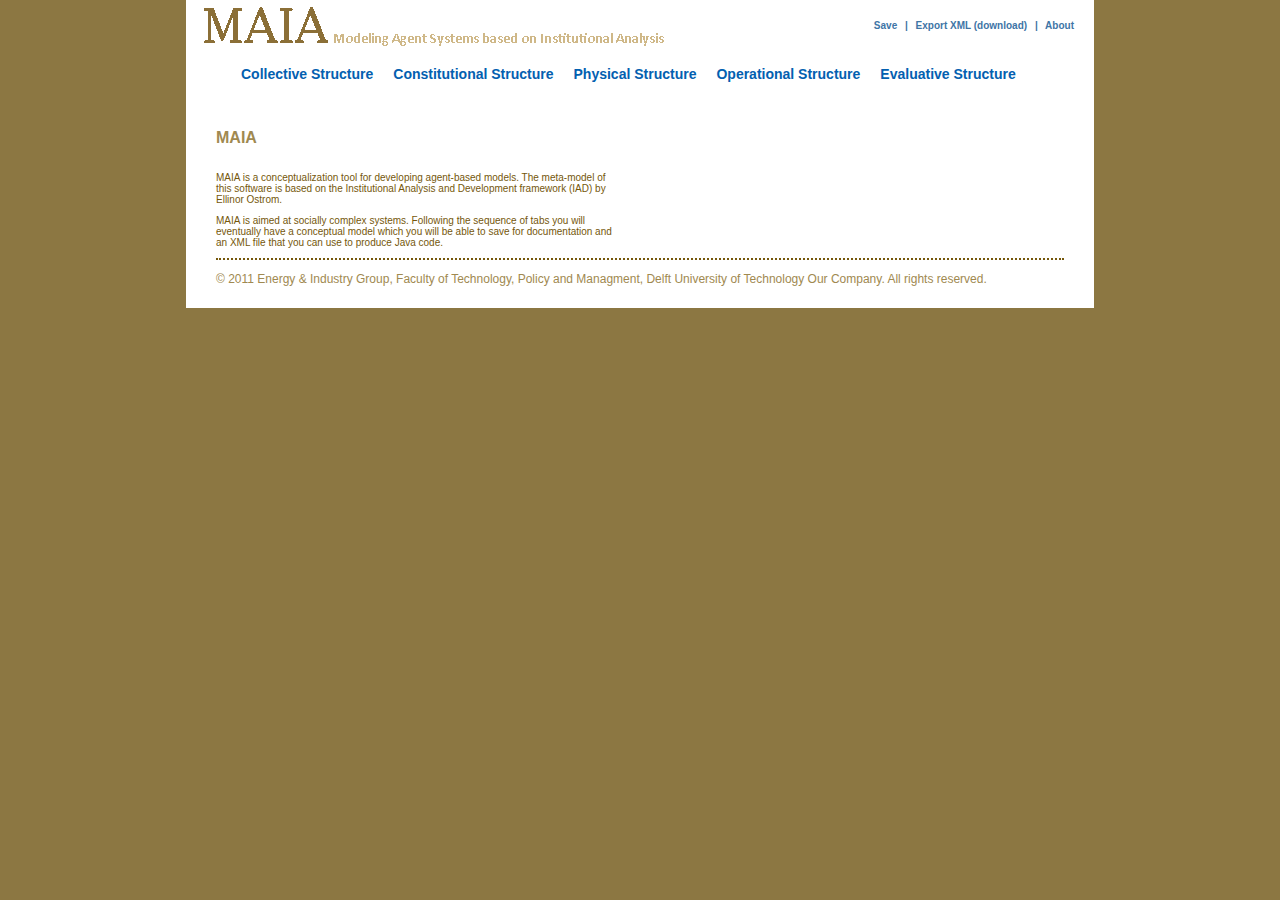
<file: index.html>
<!DOCTYPE html>
<html>
  <head>
    <title>MAIA</title>
  
    <link rel="stylesheet" href="css/SpryAccordion.css" />
    <link rel="stylesheet" href="css/smoothness/jquery-ui-1.8.16.custom.css" />
    <link rel="stylesheet" href="css/jquery.multiselect.css" />
    <link rel="stylesheet" href="css/layout.css" />
    <link rel="stylesheet" href="css/maia.css" />
    <link rel="stylesheet" href="css/tipTip.css" />

    <script src="js/SpryAccordion.js" type="text/javascript"></script>
    <script src="js/jquery-1.7.1.min.js"></script>
    <script src="js/jquery-ui-1.8.16.custom.min.js"></script>
    <script src="js/jquery.multiselect.js"></script>
    <script src="js/jquery.tipTip.minified.js"></script>
    <script src="js/underscore-1.2.2.js"></script>
    <script src="js/backbone.js"></script>
    <script src="js/backbone-localstorage.js"></script>
    <script type="text/javascript" src="js/raphael-min.js"></script>
    <script type="text/javascript" src="js/dracula_graffle.js"></script>
    <script type="text/javascript" src="js/dracula_graph.js"></script>
    <script type="text/javascript" src="js/dracula_algorithms.js"></script>
    <script src="js/utils.js"></script>
    <script src="js/models.js"></script>
    <script src="js/data.js"></script>
    <script src="js/views.js"></script>
    <script src="js/export.js"></script>
    <script src="js/maia.js"></script>
  </head>
  <body>
    <div class="container">
      <div class="bannerArea">
        <div class="bannersubnav">
          <a href="javascript:void(0)" id="savemodel">Save</a>
          <span class="separator">|</span>
          <a href="javascript:void(0)" id="exportxml">Export XML</a> (<a href="javascript:void(0)" id="exportxmldownload">download</a>)
          <span class="separator">|</span>
          <a href="#about">About</a>
        </div>
        <div class="toplogo">
          <img src="images/MAIAlogo.gif" />
        </div>
        <ul class="bannerNav">
          <li>
            <a href="#collective">Collective Structure</a>
          </li>
          <li>
            <a href="#constitutional">Constitutional Structure</a>
          </li>
          <li>
            <a href="#physical">Physical Structure</a>
          </li>
          <li>
            <a href="#operational">Operational Structure</a>
          </li>
          <li>
            <a href="#evaluative">Evaluative Structure</a>
          </li>
        </ul>
      </div>

      <div class="contentArea" id="about">
        <div class="contentleft">
          <h1>
            MAIA
          </h1>
          <p>
            MAIA is a conceptualization tool for developing agent-based models. The meta-model of this software is based on the Institutional Analysis and Development framework (IAD) by Ellinor Ostrom. 
          </p>
          <p>
            MAIA  is aimed at socially complex systems. Following the sequence of tabs you will eventually have a conceptual model which you will be able to save for documentation and an XML file that you can use to produce Java code.
          </p>
        </div>
      </div>

      <div class="contentArea" id="constitutional">
        <div id="SpryAccordion1" class="Accordion" tabindex="0">
          <div class="AccordionPanel AccordionPanelOpen">
            <div class="AccordionPanelTab">
              Roles
            </div>
            <div class="AccordionPanelContent">
              <div id="roles"></div>
              <p class="footnote">&sup1; Separate multiple values with commas.</p>
            </div>
          </div>
          
          <div class="AccordionPanel AccordionPanelClosed">
            <div class="AccordionPanelTab">
              Institutions
            </div>
            <div class="AccordionPanelContent">
              <div id="institutions"></div>
            </div>
          </div>
          
          <div class="AccordionPanel AccordionPanelClosed">
            <div class="AccordionPanelTab">
              Dependencies
            </div>
            <div class="AccordionPanelContent">
              <div id="dependencynetwork"></div>
            </div>
          </div>
        </div>

        <div class="contentleft">
          <h1>
            Consititutional structure
          </h1>
          <p>
            The constitutional structure covers the social concepts of a system. This structure defines roles, institutions, and role dependencies. 
          </p>
        </div>
        
        <div class="contentright">
          <h1>Role</h1>
          <p>
            A role is an abstract representation of a set of activities that take place according to some rules in order to reach social objectives. Agents which are defined separately in the collective structure, can take roles. Agents taking a certain role may behave differently according to their internal agent attributes (e.g. personal values). It is possible for an agent to take more than one role be it simultaneously or sequentially. 
            A role has the following properties:
          </p>
          <ul>
            <li>Objective: The general result of a role. Agents communicate with each other based on their role objectives. The emergent interactions in the model are not necessarily consistent with the objectives of the roles. If the attributes of an agent such as his internal interests are not in line with the objectives of a role, objective inconsistencies in interactions may occur. </li>
            <li>Sub-objectives: The desired intermediate states of an objective. These sub-objectives are further used to define the institutional capabilities</li>
            <li>Institutional Statement: The set of rules that apply to this role (will be explained in the institution section).</li>
            <li>Entry Condition: The set of conditions under which an agent can take a role. These conditions define how an agent can switch between roles or have multiple roles at the same time. </li>
            <li>Institutional Capability: The functions that become available to an agent when taking a certain role. </li>
          </ul>
          <h1>Institutional Statement</h1>
          <p>
            Institutional statements are presented as ADICO sequences.  An ADICO sequence consists of 5 components: Attributes, Deontic, aIm, Condition and Or else. Following this structure, there are three different types of institutional statements. If there is no `Or else' for an ADICO statement, it is considered as a norm. In other words, if an agent does not follow a norm, he may receive different reactions but there is not explicit unique sanction. A `shared strategy' is a type of institutional statement where there are no deontic type or sanctions. Agents follow institutional statements depending on the roles they are taking. 
          </p>
          <ul>
            <li>Attribute: The roles that would be using this institution as part of their definition. </li>
            <li>Deontic type: An institution can be in the form of prohibition, obligation or permission.</li>
            <li>aIm : The goal of the institution which may be in the form of action or outcome. If in the form of action, the aim of an institutional statement should be defined as a capability of the roles that the statement is a part of ( i.e. the attributes of the statement). The aim can also be presented an an expected outcome. The aim does not include description of when and where the action is conducted. </li>
            <li>Condition: The condition for the institution to hold which may address when and where the aim should take place. The when maybe temporal or in relation to some other concept. </li>
            <li>Or else: The sanction for the agent taking the role if he does not follow the institution. Agents can decide to follow rules or disobey them based on their own preferences and decision making behaviour. </li>
            <li>Institutional type: Type can be formal (laws and regulations, written) or informal (not written ). </li>
          </ul>

          <h1>Dependencies</h1>
          <p>
            A dependency relation describes the fact that one role depends on another role to realize his objectives. The depender is the role with an objective. The dependee is the role that fulfils the objective of the depender
          </p>
        </div>
        <div style="clear:both;"></div>
      </div>
      
      <div class="contentArea" id="physical">
        <div id="SpryAccordion2" class="Accordion" tabindex="0">
          
          <div class="AccordionPanel AccordionPanelClosed">
            <div class="AccordionPanelTab">
              Physical components
            </div>
            <div class="AccordionPanelContent">
              <div id="components"></div>
              <p class="footnote">&sup1; Separate multiple values with commas.</p>              
            </div>
          </div>
          
          <div class="AccordionPanel AccordionPanelClosed">
            <div class="AccordionPanelTab">
              Physical connections
            </div>
            <div class="AccordionPanelContent">
              <div id="connectiondiagram"></div>
            </div>
          </div>
          
          <div class="AccordionPanel AccordionPanelClosed">
            <div class="AccordionPanelTab">
              Physical composition
            </div>
            <div class="AccordionPanelContent">
              <div id="compositiondiagram"></div>
            </div>
          </div>
        </div>
        
        <div class="contentleft">
          <h1>
            Physical Structure
          </h1>
          <p>
           The physical structure consists of any type of entity that has a physical representation in the system.
          </p>
          <p>
            Please use the panels above to enter the physical resources of the system.
          </p>
        </div>
        <div class="contentright">
          <h1>Physical Component</h1>
          <p>
            A physical component in the system is an entity that can be used/produced by different agents in the system or constraint their behaviour. A physical component may be assigned to an agent through the role he is taking or may also belong to an agent independent of his role(s). For example, in a given setting, we may define the human body as a physical component belonging to an agent.
          </p>
          <ul>
            <li>Property: Each physical component may have properties</li>
            <li>Behaviour: A physical component can have certain behaviours such as ageing.</li>
            <li>Type: A component can be either open or fenced. If a property is fenced the access is restricted to those agents that have the right. Open components can also have rules that define how and when an agent can use a resource.The difference between these two types of components is most useful when defining layouts and locations for agent models. </li>
          </ul>
          <h1>Physical Connection</h1>
          <p>
            Physical components may have composite relations. For example a connection can be defined between a door and a room.
            The begin node and end node of a physical connection are physical components.
          </p>
          <h1>Physical Composition</h1>
          <p>
            The composition of physical components is captured in this concept.
          </p>
        </div>
        <div style="clear:both;"></div>
      </div>
      
      <div class="contentArea" id="collective">
        <div id="SpryAccordion3" class="Accordion" tabindex="0">
          
          <div class="AccordionPanel AccordionPanelClosed">
            <div class="AccordionPanelTab">
              Agents
            </div>
            <div class="AccordionPanelContent">
              <div id="agents"></div>
              <p class="footnote">&sup1; Separate multiple values with commas.</p>
            </div>
          </div>
        </div>
        
        <div class="contentleft">
          <h1>
            Collective Structure
          </h1>
          <p>            
          </p>
        </div>
        <div class="contentright">
          <h1>Agent</h1>
          <p>
            An agent is an institution-driven entity in the system who must take roles to be able to perform tasks in a given system. 
          </p>
          <ul>
            <li>Properties: The case relevant attributes of the person represented as an agent. </li>
            <li>Personal Values: The intentions of an agent which determine his decision making behaviour. </li>
            <li>Information: The information available to an agent. </li>
            <li>Physical components: Similar to information, agents can also possess physical components. </li>
            <li>Possible Roles: The roles that the agent has the potential of taking. An agent must take a role to take part in the system. </li>
            <li>Intrinsic Capabilities: The capabilities an agent has independent of the role he is taking. All the actions taking place in the system should be reflected as an intrinsic capability of an agent, an institutional capability of a role or a behaviour of a physical component. </li>
            <li>Decision Making Criteria: The criteria that the agent uses to choose between a set of options. Decisions are related to actions in the action situation described later</li>
          </li>
        </div>
        <div style="clear:both;"></div>
      </div>

      <div class="contentArea" id="operational">
        <div id="SpryAccordion4" class="Accordion" tabindex="0">
          <div class="AccordionPanel AccordionPanelClosed">
            <div class="AccordionPanelTab">
              Action situations
            </div>
            <div class="AccordionPanelContent">
              <div id="actionSituations"></div>
            </div>
          </div>
          
          <div class="AccordionPanel AccordionPanelClosed">
            <div class="AccordionPanelTab">
              Actions
            </div>
            <div class="AccordionPanelContent">
              <div id="actions"></div>
            </div>
          </div>
          
          <div class="AccordionPanel AccordionPanelClosed">
            <div class="AccordionPanelTab">
              Role enactments
            </div>
            <div class="AccordionPanelContent">
              <div id="roleEnactments"></div>
            </div>
          </div>
        </div>

        <div class="contentleft">
          <h1>Operational structure</h1>
          <p>
            The operational structure makes use of the concepts in the physical, constitutional and collective structures to provide the dynamics of the agent-based model.
          </p>
        </div>
        
        <div class="contentright">
          <h1>Action Situation</h1>
          <p>
            The action situation component defines the overall operational procedure of the system. Each action situation is the placeholder for a set of related actions. Each action contains: 
          </p>
          <ul>
            <li>Precondition</li>
            <li>Action body: The intrinsic capability of an agent, the institutional capability part of the role definition, or a physical component behaviour can all be considered as the actions of an action situation. It is the creativity of the modeller to groups related actions into relatively independent actions situations. In other words, the actions in an action situation are more coupled that the actions across multiple action situations. The decision about choosing a particular event as an action situation or only one action as part of an action situation highly depends on the level of detail we are planning to give to the agent-based model. If one action is big enough to be decomposed into many individual actions, it might be considered as an action situation.However, for a given action situation, more than one agent is involved even if they are taking the same role. </li>
            <li>Physical Component: In action situation some physical components may be present. </li>
            <li>Institutional Statement: Institutional statements usually hold in certain situations. The agents follow the statements if they are taking specific roles. </li>
          </ul>
          <h1>Role Enactment</h1>
          <p>
            Agents can take roles in different actions. This component of the operation structure clarifies the relationship between action situations, roles and agents. 
          </p>
          <ul>
            <li>Action: Defined as a component of the operational structure. </li>
            <li>Agent: The agents that are present in a given action situation.</li>
            <li>Role: The roles that the agents present in the action situation have the possibility of taking. </li>
          </ul>
        </div>
        <div style="clear:both;"></div>
      </div>
      
      <div class="contentArea" id="evaluative">
        <div id="SpryAccordion5" class="Accordion" tabindex="0">
          <div class="AccordionPanel AccordionPanelClosed">
            <div class="AccordionPanelTab">
              Validation
            </div>
            <div class="AccordionPanelContent">
              <div id="realityCloseness"></div>
            </div>
          </div>

          <div class="AccordionPanel AccordionPanelClosed">
            <div class="AccordionPanelTab">
              Domain problem
            </div>
            <div class="AccordionPanelContent">
              <div id="scope"></div>
            </div>
          </div>
        </div>
        
        <div class="contentleft">
          <h1>
            Evaluative Structure
          </h1>
          <p>
            This structure deals with the parameters that are to the emergent outcomes of a system. These parameters can be used for model validation (i.e. having built the right model) and also, to answer the questions that the agent-based model should have answers for. 
          </p>
        </div>
        <div class="contentright">
          <h1>Validation</h1>
          <ul>
            <li>Validation parameter : The parameters that can be used to check the validity of the model or in other words, to check whether the model is behaving the way it should. </li>
            <li>Action situation: The action situation that is related to the validation parameter. </li>
          </ul>
          <h1>Problem Domain </h1>
          <ul>
            <li>Problem domain parameters: Assigned to questions that need to be answered by the agent-based model. </li>
            <li>Action situation: The action situation that is related to the validation parameter. </li>
          </ul>
        </div>
        <div style="clear:both;"></div>
      </div>

      
      <div style="clear:both;"></div>
      <div class="footerArea">
        <div class="copyright">
          &copy; 2011 Energy &amp; Industry Group, Faculty of Technology, Policy and Managment, Delft University of Technology Our Company. All rights reserved.
        </div>
      </div>
    </div>
     
  </body>
</html>
</file>
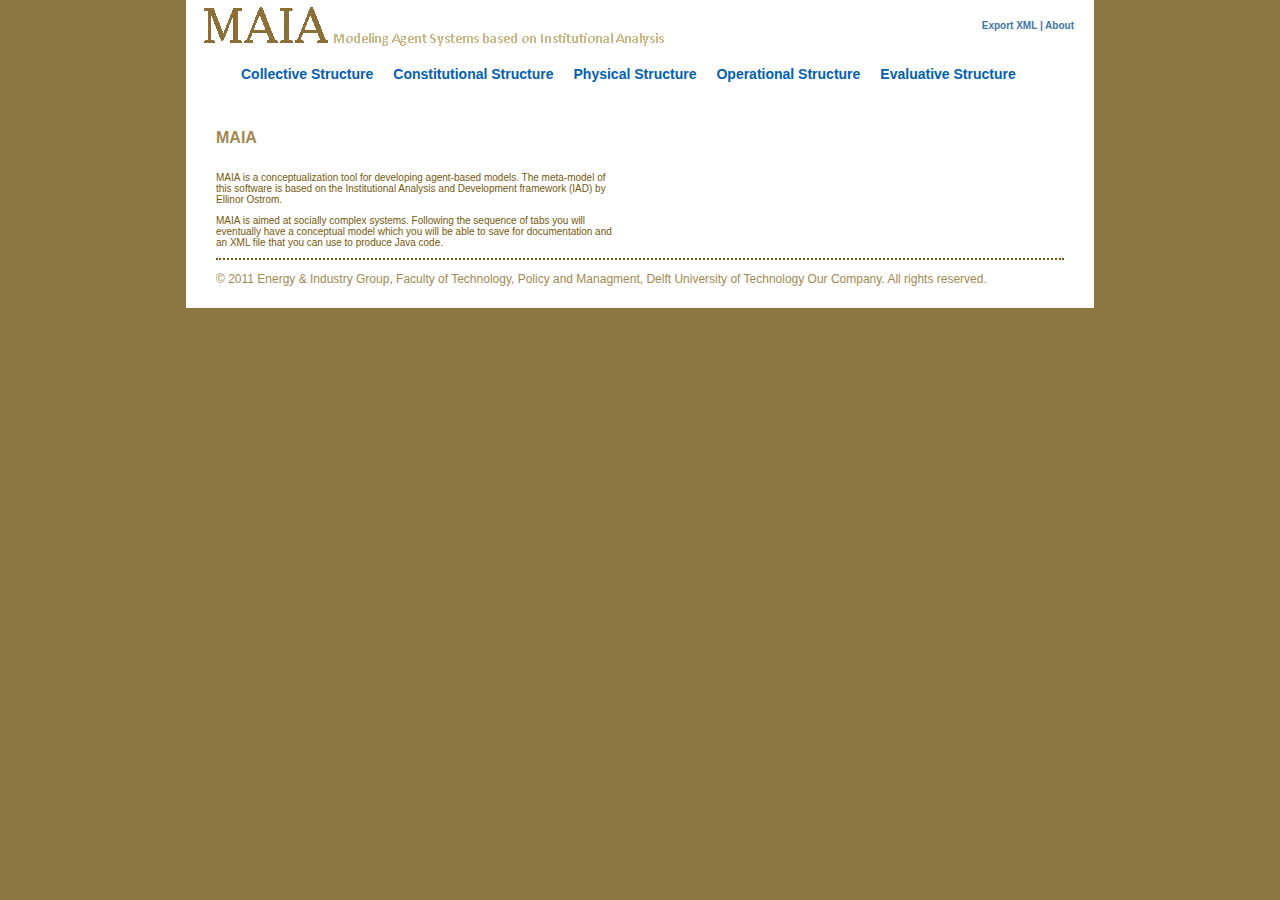
<file: maia.html>
<!DOCTYPE html>
<html>
  <head>
    <title>MAIA</title>
  
    <link rel="stylesheet" href="css/SpryAccordion.css" />
    <link rel="stylesheet" href="css/smoothness/jquery-ui-1.8.16.custom.css" />
    <link rel="stylesheet" href="css/jquery.multiselect.css" />
    <link rel="stylesheet" href="css/layout.css" />
    <link rel="stylesheet" href="css/maia.css" />
    <link rel="stylesheet" href="css/tipTip.css" />

    <script src="js/SpryAccordion.js" type="text/javascript"></script>
    <script src="js/jquery-1.7.1.min.js"></script>
    <script src="js/jquery-ui-1.8.16.custom.min.js"></script>
    <script src="js/jquery.multiselect.js"></script>
    <script src="js/jquery.tipTip.minified.js"></script>
    <script src="js/underscore-1.2.2.js"></script>
    <script src="js/backbone.js"></script>
    <script src="js/backbone-localstorage.js"></script>
    <script type="text/javascript" src="js/raphael-min.js"></script>
    <script type="text/javascript" src="js/dracula_graffle.js"></script>
    <script type="text/javascript" src="js/dracula_graph.js"></script>
    <script type="text/javascript" src="js/dracula_algorithms.js"></script>
    <script src="js/utils.js"></script>
    <script src="js/models.js"></script>
    <script src="js/data.js"></script>
    <script src="js/views.js"></script>
    <script src="js/export.js"></script>
    <script src="js/maia.js"></script>
  </head>
  <body>
    <div class="container">
      <div class="bannerArea">
        <div class="bannersubnav">
          <a href="javascript:void(0)" id="exportxml">Export XML</a> | <a href="#about">About</a>
        </div>
        <div class="toplogo">
          <img src="images/MAIAlogo.gif" />
        </div>
        <ul class="bannerNav">
          <li>
            <a href="#collective">Collective Structure</a>
          </li>
          <li>
            <a href="#constitutional">Constitutional Structure</a>
          </li>
          <li>
            <a href="#physical">Physical Structure</a>
          </li>
          <li>
            <a href="#operational">Operational Structure</a>
          </li>
          <li>
            <a href="#evaluative">Evaluative Structure</a>
          </li>
        </ul>
      </div>

      <div class="contentArea" id="about">
        <div class="contentleft">
          <h1>
            MAIA
          </h1>
          <p>
            MAIA is a conceptualization tool for developing agent-based models. The meta-model of this software is based on the Institutional Analysis and Development framework (IAD) by Ellinor Ostrom. 
          </p>
          <p>
            MAIA  is aimed at socially complex systems. Following the sequence of tabs you will eventually have a conceptual model which you will be able to save for documentation and an XML file that you can use to produce Java code.
          </p>
        </div>
      </div>

      <div class="contentArea" id="constitutional">
        <div id="SpryAccordion1" class="Accordion" tabindex="0">
          <div class="AccordionPanel AccordionPanelOpen">
            <div class="AccordionPanelTab">
              Roles
            </div>
            <div class="AccordionPanelContent">
              <div id="roles"></div>
              <p class="footnote">&sup1; Separate multiple values with commas.</p>
            </div>
          </div>
          
          <div class="AccordionPanel AccordionPanelClosed">
            <div class="AccordionPanelTab">
              Institutions
            </div>
            <div class="AccordionPanelContent">
              <div id="institutions"></div>
            </div>
          </div>
          
          <div class="AccordionPanel AccordionPanelClosed">
            <div class="AccordionPanelTab">
              Dependencies
            </div>
            <div class="AccordionPanelContent">
              <div id="dependencynetwork"></div>
            </div>
          </div>
        </div>

        <div class="contentleft">
          <h1>
            Consititutional structure
          </h1>
          <p>
            The constitutional structure covers the social concepts of a system. This structure defines roles, institutions, and role dependencies. 
          </p>
        </div>
        
        <div class="contentright">
          <h1>Role</h1>
          <p>
            A role is an abstract representation of a set of activities that take place according to some rules in order to reach social objectives. Agents which are defined separately in the collective structure, can take roles. Agents taking a certain role may behave differently according to their internal agent attributes (e.g. personal values). It is possible for an agent to take more than one role be it simultaneously or sequentially. 
            A role has the following properties:
          </p>
          <ul>
            <li>Objective: The general result of a role. Agents communicate with each other based on their role objectives. The emergent interactions in the model are not necessarily consistent with the objectives of the roles. If the attributes of an agent such as his internal interests are not in line with the objectives of a role, objective inconsistencies in interactions may occur. </li>
            <li>Sub-objectives: The desired intermediate states of an objective. These sub-objectives are further used to define the institutional capabilities</li>
            <li>Institutional Statement: The set of rules that apply to this role (will be explained in the institution section).</li>
            <li>Entry Condition: The set of conditions under which an agent can take a role. These conditions define how an agent can switch between roles or have multiple roles at the same time. </li>
            <li>Institutional Capability: The functions that become available to an agent when taking a certain role. </li>
          </ul>
          <h1>Institutional Statement</h1>
          <p>
            Institutional statements are presented as ADICO sequences.  An ADICO sequence consists of 5 components: Attributes, Deontic, aIm, Condition and Or else. Following this structure, there are three different types of institutional statements. If there is no `Or else' for an ADICO statement, it is considered as a norm. In other words, if an agent does not follow a norm, he may receive different reactions but there is not explicit unique sanction. A `shared strategy' is a type of institutional statement where there are no deontic type or sanctions. Agents follow institutional statements depending on the roles they are taking. 
          </p>
          <ul>
            <li>Attribute: The roles that would be using this institution as part of their definition. </li>
            <li>Deontic type: An institution can be in the form of prohibition, obligation or permission.</li>
            <li>aIm : The goal of the institution which may be in the form of action or outcome. If in the form of action, the aim of an institutional statement should be defined as a capability of the roles that the statement is a part of ( i.e. the attributes of the statement). The aim can also be presented an an expected outcome. The aim does not include description of when and where the action is conducted. </li>
            <li>Condition: The condition for the institution to hold which may address when and where the aim should take place. The when maybe temporal or in relation to some other concept. </li>
            <li>Or else: The sanction for the agent taking the role if he does not follow the institution. Agents can decide to follow rules or disobey them based on their own preferences and decision making behaviour. </li>
            <li>Institutional type: Type can be formal (laws and regulations, written) or informal (not written ). </li>
          </ul>

          <h1>Dependencies</h1>
          <p>
            A dependency relation describes the fact that one role depends on another role to realize his objectives. The depender is the role with an objective. The dependee is the role that fulfils the objective of the depender
          </p>
        </div>
        <div style="clear:both;"></div>
      </div>
      
      <div class="contentArea" id="physical">
        <div id="SpryAccordion2" class="Accordion" tabindex="0">
          
          <div class="AccordionPanel AccordionPanelClosed">
            <div class="AccordionPanelTab">
              Physical components
            </div>
            <div class="AccordionPanelContent">
              <div id="components"></div>
              <p class="footnote">&sup1; Separate multiple values with commas.</p>              
            </div>
          </div>
          
          <div class="AccordionPanel AccordionPanelClosed">
            <div class="AccordionPanelTab">
              Physical connections
            </div>
            <div class="AccordionPanelContent">
              <div id="connectiondiagram"></div>
            </div>
          </div>
          
          <div class="AccordionPanel AccordionPanelClosed">
            <div class="AccordionPanelTab">
              Physical composition
            </div>
            <div class="AccordionPanelContent">
              <div id="compositiondiagram"></div>
            </div>
          </div>
        </div>
        
        <div class="contentleft">
          <h1>
            Physical Structure
          </h1>
          <p>
           The physical structure consists of any type of entity that has a physical representation in the system.
          </p>
          <p>
            Please use the panels above to enter the physical resources of the system.
          </p>
        </div>
        <div class="contentright">
          <h1>Physical Component</h1>
          <p>
            A physical component in the system is an entity that can be used/produced by different agents in the system or constraint their behaviour. A physical component may be assigned to an agent through the role he is taking or may also belong to an agent independent of his role(s). For example, in a given setting, we may define the human body as a physical component belonging to an agent.
          </p>
          <ul>
            <li>Property: Each physical component may have properties</li>
            <li>Behaviour: A physical component can have certain behaviours such as ageing.</li>
            <li>Type: A component can be either open or fenced. If a property is fenced the access is restricted to those agents that have the right. Open components can also have rules that define how and when an agent can use a resource.The difference between these two types of components is most useful when defining layouts and locations for agent models. </li>
          </ul>
          <h1>Physical Connection</h1>
          <p>
            Physical components may have composite relations. For example a connection can be defined between a door and a room.
            The begin node and end node of a physical connection are physical components.
          </p>
          <h1>Physical Composition</h1>
          <p>
            The composition of physical components is captured in this concept.
          </p>
        </div>
        <div style="clear:both;"></div>
      </div>
      
      <div class="contentArea" id="collective">
        <div id="SpryAccordion3" class="Accordion" tabindex="0">
          
          <div class="AccordionPanel AccordionPanelClosed">
            <div class="AccordionPanelTab">
              Agents
            </div>
            <div class="AccordionPanelContent">
              <div id="agents"></div>
              <p class="footnote">&sup1; Separate multiple values with commas.</p>
            </div>
          </div>
        </div>
        
        <div class="contentleft">
          <h1>
            Collective Structure
          </h1>
          <p>            
          </p>
        </div>
        <div class="contentright">
          <h1>Agent</h1>
          <p>
            An agent is an institution-driven entity in the system who must take roles to be able to perform tasks in a given system. 
          </p>
          <ul>
            <li>Properties: The case relevant attributes of the person represented as an agent. </li>
            <li>Personal Values: The intentions of an agent which determine his decision making behaviour. </li>
            <li>Information: The information available to an agent. </li>
            <li>Physical components: Similar to information, agents can also possess physical components. </li>
            <li>Possible Roles: The roles that the agent has the potential of taking. An agent must take a role to take part in the system. </li>
            <li>Intrinsic Capabilities: The capabilities an agent has independent of the role he is taking. All the actions taking place in the system should be reflected as an intrinsic capability of an agent, an institutional capability of a role or a behaviour of a physical component. </li>
            <li>Decision Making Criteria: The criteria that the agent uses to choose between a set of options. Decisions are related to actions in the action situation described later</li>
          </li>
        </div>
        <div style="clear:both;"></div>
      </div>

      <div class="contentArea" id="operational">
        <div id="SpryAccordion4" class="Accordion" tabindex="0">
          <div class="AccordionPanel AccordionPanelClosed">
            <div class="AccordionPanelTab">
              Action situations
            </div>
            <div class="AccordionPanelContent">
              <div id="actionSituations"></div>
            </div>
          </div>
          
          <div class="AccordionPanel AccordionPanelClosed">
            <div class="AccordionPanelTab">
              Actions
            </div>
            <div class="AccordionPanelContent">
              <div id="actions"></div>
            </div>
          </div>
          
          <div class="AccordionPanel AccordionPanelClosed">
            <div class="AccordionPanelTab">
              Role enactments
            </div>
            <div class="AccordionPanelContent">
              <div id="roleEnactments"></div>
            </div>
          </div>
        </div>

        <div class="contentleft">
          <h1>Operational structure</h1>
          <p>
            The operational structure makes use of the concepts in the physical, constitutional and collective structures to provide the dynamics of the agent-based model.
          </p>
        </div>
        
        <div class="contentright">
          <h1>Action Situation</h1>
          <p>
            The action situation component defines the overall operational procedure of the system. Each action situation is the placeholder for a set of related actions. Each action contains: 
          </p>
          <ul>
            <li>Precondition</li>
            <li>Action body: The intrinsic capability of an agent, the institutional capability part of the role definition, or a physical component behaviour can all be considered as the actions of an action situation. It is the creativity of the modeller to groups related actions into relatively independent actions situations. In other words, the actions in an action situation are more coupled that the actions across multiple action situations. The decision about choosing a particular event as an action situation or only one action as part of an action situation highly depends on the level of detail we are planning to give to the agent-based model. If one action is big enough to be decomposed into many individual actions, it might be considered as an action situation.However, for a given action situation, more than one agent is involved even if they are taking the same role. </li>
            <li>Physical Component: In action situation some physical components may be present. </li>
            <li>Institutional Statement: Institutional statements usually hold in certain situations. The agents follow the statements if they are taking specific roles. </li>
          </ul>
          <h1>Role Enactment</h1>
          <p>
            Agents can take roles in different actions. This component of the operation structure clarifies the relationship between action situations, roles and agents. 
          </p>
          <ul>
            <li>Action: Defined as a component of the operational structure. </li>
            <li>Agent: The agents that are present in a given action situation.</li>
            <li>Role: The roles that the agents present in the action situation have the possibility of taking. </li>
          </ul>
        </div>
        <div style="clear:both;"></div>
      </div>
      
      <div class="contentArea" id="evaluative">
        <div id="SpryAccordion5" class="Accordion" tabindex="0">
          <div class="AccordionPanel AccordionPanelClosed">
            <div class="AccordionPanelTab">
              Validation
            </div>
            <div class="AccordionPanelContent">
              <div id="realityCloseness"></div>
            </div>
          </div>

          <div class="AccordionPanel AccordionPanelClosed">
            <div class="AccordionPanelTab">
              Domain problem
            </div>
            <div class="AccordionPanelContent">
              <div id="scope"></div>
            </div>
          </div>
        </div>
        
        <div class="contentleft">
          <h1>
            Evaluative Structure
          </h1>
          <p>
            This structure deals with the parameters that are to the emergent outcomes of a system. These parameters can be used for model validation (i.e. having built the right model) and also, to answer the questions that the agent-based model should have answers for. 
          </p>
        </div>
        <div class="contentright">
          <h1>Validation</h1>
          <ul>
            <li>Validation parameter : The parameters that can be used to check the validity of the model or in other words, to check whether the model is behaving the way it should. </li>
            <li>Action situation: The action situation that is related to the validation parameter. </li>
          </ul>
          <h1>Problem Domain </h1>
          <ul>
            <li>Problem domain parameters: Assigned to questions that need to be answered by the agent-based model. </li>
            <li>Action situation: The action situation that is related to the validation parameter. </li>
          </ul>
        </div>
        <div style="clear:both;"></div>
      </div>

      
      <div style="clear:both;"></div>
      <div class="footerArea">
        <div class="copyright">
          &copy; 2011 Energy &amp; Industry Group, Faculty of Technology, Policy and Managment, Delft University of Technology Our Company. All rights reserved.
        </div>
      </div>
    </div>
     
  </body>
</html>
</file>
<file: css/SpryAccordion.css>
@charset "UTF-8";

/* SpryAccordion.css - version 0.4 - Spry Pre-Release 1.6.1 */

/* Copyright (c) 2006. Adobe Systems Incorporated. All rights reserved. */

/* This is the selector for the main Accordion container. For our default style,
 * we draw borders on the left, right, and bottom. The top border of the Accordion
 * will be rendered by the first AccordionPanelTab which never moves.
 *
 * If you want to constrain the width of the Accordion widget, set a width on
 * the Accordion container. By default, our accordion expands horizontally to fill
 * up available space.
 *
 * The name of the class ("Accordion") used in this selector is not necessary
 * to make the widget function. You can use any class name you want to style the
 * Accordion container.
 */
.Accordion {
	overflow: hidden;
	width: 908px;
}

/* This is the selector for the AccordionPanel container which houses the
 * panel tab and a panel content area. It doesn't render visually, but we
 * make sure that it has zero margin and padding.
 *
 * The name of the class ("AccordionPanel") used in this selector is not necessary
 * to make the widget function. You can use any class name you want to style an
 * accordion panel container.
*/
.AccordionPanel {
	margin: 0px;
	padding: 0px;
}

/* This is the selector for the AccordionPanelTab. This container houses
 * the title for the panel. This is also the container that the user clicks
 * on to open a specific panel.
 *
 * The name of the class ("AccordionPanelTab") used in this selector is not necessary
 * to make the widget function. You can use any class name you want to style an
 * accordion panel tab container.
 *
 * NOTE:
 * This rule uses -moz-user-select and -khtml-user-select properties to prevent the
 * user from selecting the text in the AccordionPanelTab. These are proprietary browser
 * properties that only work in Mozilla based browsers (like FireFox) and KHTML based
 * browsers (like Safari), so they will not pass W3C validation. If you want your documents to
 * validate, and don't care if the user can select the text within an AccordionPanelTab,
 * you can safely remove those properties without affecting the functionality of the widget.
 */
.AccordionPanelTab {
	font-family: "Trebuchet MS", Helvetica, Verdana, Arial, sans-serif;
	font-size: 14px;
	color: #ffffff;
	margin: 0px;
	cursor: pointer;
	padding: 10px 30px 10px 55px;
	border-top: solid;
	border-color: #75570b;
	border-width: 1px;
	font-weight: bold;
	background-position: 0px 0px;
	background-repeat: no-repeat;
	background-image: url(../images/accordian_908.gif);
	background-color: #c5b58d;
	-moz-user-select: none;
	-khtml-user-select: none;
}

/* This is the selector for a Panel's Content area. It's important to note that
 * you should never put any padding on the panel's content area if you plan to
 * use the Accordions panel animations. Placing a non-zero padding on the content
 * area can cause the accordion to abruptly grow in height while the panels animate.
 *
 * Anyone who styles an Accordion *MUST* specify a height on the Accordion Panel
 * Content container.
 *
 * The name of the class ("AccordionPanelContent") used in this selector is not necessary
 * to make the widget function. You can use any class name you want to style an
 * accordion panel content container.
 */
.AccordionPanelContent {
	overflow: auto;
	margin: 0px;
	padding: 0px;
	z/oom: 1;  /* Hack for IE to force auto height for the content panels  */
}

/* This is an example of how to change the appearance of the panel tab that is
 * currently open. The class "AccordionPanelOpen" is programatically added and removed
 * from panels as the user clicks on the tabs within the Accordion.
 */

.AccordionPanelOpen .AccordionPanelTab {
	background-position: 0px -120px;
	color: #75570b;
}


/* This is an example of how to change the appearance of the panel tab as the
 * mouse hovers over it. The class "AccordionPanelTabHover" is programatically added
 * and removed from panel tab containers as the mouse enters and exits the tab container.
 */
.AccordionPanelTabHover {
	background-position: 0px -60px;
	color: #FFFFFF;
}
.AccordionPanelOpen .AccordionPanelTabHover {
	background-position: 0px -180px;	
}

/* This is an example of how to change the appearance of all the panel tabs when the
 * Accordion has focus. The "AccordionFocused" class is programatically added and removed
 * whenever the Accordion gains or loses keyboard focus.
 */
.AccordionFocused .AccordionPanelTab {
	background-color: #c5b58d;
}

/* This is an example of how to change the appearance of the panel tab that is
 * currently open when the Accordion has focus.
 */
.AccordionFocused .AccordionPanelOpen .AccordionPanelTab {
	background-color: #c5b58d;
}
</file>
<file: css/layout.css>
html, body {
  height: 100%;
}

body {
	margin: 0px;
	color: #75570b;
	font-size: 12px;
	font-family: "Trebuchet MS",Arial, Verdana, Univers;
	background-color: #8C7742;
	/*background-image: url(../images/pattern.jpg);*/
	background-repeat: repeat;
}

h1 { color: #a08950; font-size: 16px; font-weight: bold; margin: 3px 0px 25px 0px; }
h2 { color: #ffffff; font-size: 14px; font-weight: normal; margin: 0px 0px 15px 0px; }

a          { color: #ba7007; }
a:visited  { color: #ba7007; }
a:hover    { color: black; }

.container {
	width: 908px;
	margin-left: auto;
	margin-right: auto;
	background-color: #ffffff;
}

/* BANNER AREA */
.bannerArea {
	width: 908px;
}

.bannerNav {
	width: 900px;
	margin: 0px 0px 30px 15px;
	#margin-bottom: 10px; /* for IE */
	color: #0360b0;
	font-size: 14px;
	font-weight: bold;		
}

.bannerNav ul{
	margin: 0px;
}

.bannerNav li{
	list-style: none;
	float:left;
	margin: 0px 20px 0px 0px;
	#margin-left: 20px; /* for IE */
}

.bannerNav a{
	margin-left: 0px;
	color: #0360b0;
	text-decoration: none;
}
.bannerNav a:visited{
	color: #0360b0;
}

.bannerNav a:hover{
	color: #000000;
}

.bannersubnav {
	padding-top: 20px;
	padding-right: 20px;
	float: right;
	color: #3e75a6;
	font-size: 10px;
	font-weight: bold;
	font-family: Verdana,Arial, Helvetica , sans-serif;
}

.bannersubnav a { color: #3e75a6; text-decoration: none; }
.bannersubnav a:visited { color: #3e75a6; }
.bannersubnav a:hover { color: #000000; text-decoration: none; }
.bannersubnav span.separator { padding-left: 5px; padding-right: 5px; }

.toplogo {
	margin-left: 0px;
	padding-top: 0px;
}

/* CONTENT AREA */

.Accordion {
	width: 908px;
  margin-bottom: 30px;
  border-bottom: solid;
	border-color: #75570b;
	border-width: 1px;
}

.contentArea {
	width: 908px;
	padding-top: 30px;
	padding-bottom: 20px;
}

.contentleft {
	width: 400px;
	padding-left: 30px;
	padding-right: 40px;
	float: left;
}

.contentright {
	width: 400px;
	float: left;
}

.imageright {
	margin-top: 10px;
	margin-left: 10px;
	margin-bottom: 10px;
	float: right;	
}
.imageleft {
	margin-right: 30px;
	margin-bottom: 10px;
	float: left;
}


/* FOOTER AREA */
.footerArea {
	width: 908px;
	height: 50px;
}

.copyright {
	border-top: dotted;
	border-color: #75570b;
	border-width: 2px;
	margin-left: 30px;
	margin-right: 30px;
	padding-top: 12px;
	color: #a08950;
	font-size: 12px;
}
</file>
<file: css/maia.css>
body { 
  font-size: 62.5%; 
}

.template {
  display: none;
}

table {
  width: 100%;
  border-collapse: collapse;
}

td > input {
  border: 1px solid #ccc;
  width: 100%;
}

td > select.multi-select {
  width: auto;
}

th.input-column {
  min-width: 150px;
}

table td, table th {
  border: 0;
  text-align: left;
  padding: 4px;
  vertical-align: center;
}

span.warnings {
  display: block;
  width: 16px;
  height: 16px;
  background: transparent url(smoothness/images/ui-icons_cd0a0a_256x240.png) no-repeat 0px -144px;
}

a.delete {
  display: block;
  width: 16px;
  height: 16px;
  text-decoration: none;
  background: transparent url(smoothness/images/ui-icons_222222_256x240.png) no-repeat -176px -96px;
}

table tr th.warnings, table tr td.warnings,
table tr th.delete, table tr td.delete {
  width: 16px;
}

table.matrix td {
  text-align: center;
  font-size: 11px;
}

table.matrix th {
  text-align: left;
  font-size: 11px;
}

table.striped > tbody > tr.even > td,
table.striped > tbody > tr.even > th {
  background-color: #EDE7DC;
  border: 1px solid #EDE7DC;
}

table.striped > tbody > tr.odd > td,
table.striped > tbody > tr.odd > th {
  background-color: white;
  border: 1px solid white;
}

table.striped > thead > tr > td,
table.striped > thead > tr > th {
  background-color: #A3C6E0;
  color: white;
  font-size: 11px;
}

table.nested {
  font-size: 10px;
  width: 100%;
}

tr.even table.nested,
tr.even table.nested {
  border: 1px solid white;
}

tr.odd table.nested,
tr.odd table.nested,
table.form table.nested {
  border: 1px solid #ccc;
}

table.nested th, 
table.nested td {
  border: auto;
}

tr.new-item a {
  font-size: 11px;
}

table.form {
  color: #A08950;
}

table.form > tbody > tr > th {
  white-space: nowrap;
  font-size: 11px;
}

table.form {
  border-collapse: collapse;
  margin-bottom: 1em;
}

table.form > tbody > tr > th {
  background: #A3C6E0;
  color: white;
  padding: 4px 6px;
  border-top: 2px solid white;
  width: 1%;
}

.contentright ul {
  padding: 0 0 0 2em;
}
.contentright ul li {
  margin: 0 0 5px 0;
}

p.footnote {
   margin: 0;
   padding: 0 0 0 30px;
}
</file>
<file: css/tipTip.css>
/* TipTip CSS - Version 1.2 */

#tiptip_holder {
	display: none;
	position: absolute;
	top: 0;
	left: 0;
	z-index: 99999;
}

#tiptip_holder.tip_top {
	padding-bottom: 5px;
}

#tiptip_holder.tip_bottom {
	padding-top: 5px;
}

#tiptip_holder.tip_right {
	padding-left: 5px;
}

#tiptip_holder.tip_left {
	padding-right: 5px;
}

#tiptip_content {
	font-size: 11px;
	color: #fff;
	text-shadow: 0 0 2px #000;
	padding: 4px 8px;
	border: 1px solid rgba(255,255,255,0.25);
	background-color: rgb(25,25,25);
	background-color: rgba(25,25,25,0.92);
	background-image: -webkit-gradient(linear, 0% 0%, 0% 100%, from(transparent), to(#000));
	border-radius: 3px;
	-webkit-border-radius: 3px;
	-moz-border-radius: 3px;
	box-shadow: 0 0 3px #555;
	-webkit-box-shadow: 0 0 3px #555;
	-moz-box-shadow: 0 0 3px #555;
}

#tiptip_arrow, #tiptip_arrow_inner {
	position: absolute;
	border-color: transparent;
	border-style: solid;
	border-width: 6px;
	height: 0;
	width: 0;
}

#tiptip_holder.tip_top #tiptip_arrow {
	border-top-color: #fff;
	border-top-color: rgba(255,255,255,0.35);
}

#tiptip_holder.tip_bottom #tiptip_arrow {
	border-bottom-color: #fff;
	border-bottom-color: rgba(255,255,255,0.35);
}

#tiptip_holder.tip_right #tiptip_arrow {
	border-right-color: #fff;
	border-right-color: rgba(255,255,255,0.35);
}

#tiptip_holder.tip_left #tiptip_arrow {
	border-left-color: #fff;
	border-left-color: rgba(255,255,255,0.35);
}

#tiptip_holder.tip_top #tiptip_arrow_inner {
	margin-top: -7px;
	margin-left: -6px;
	border-top-color: rgb(25,25,25);
	border-top-color: rgba(25,25,25,0.92);
}

#tiptip_holder.tip_bottom #tiptip_arrow_inner {
	margin-top: -5px;
	margin-left: -6px;
	border-bottom-color: rgb(25,25,25);
	border-bottom-color: rgba(25,25,25,0.92);
}

#tiptip_holder.tip_right #tiptip_arrow_inner {
	margin-top: -6px;
	margin-left: -5px;
	border-right-color: rgb(25,25,25);
	border-right-color: rgba(25,25,25,0.92);
}

#tiptip_holder.tip_left #tiptip_arrow_inner {
	margin-top: -6px;
	margin-left: -7px;
	border-left-color: rgb(25,25,25);
	border-left-color: rgba(25,25,25,0.92);
}

/* Webkit Hacks  */
@media screen and (-webkit-min-device-pixel-ratio:0) {	
	#tiptip_content {
		padding: 4px 8px 5px 8px;
		background-color: rgba(45,45,45,0.88);
	}
	#tiptip_holder.tip_bottom #tiptip_arrow_inner { 
		border-bottom-color: rgba(45,45,45,0.88);
	}
	#tiptip_holder.tip_top #tiptip_arrow_inner { 
		border-top-color: rgba(20,20,20,0.92);
	}
}
</file>
